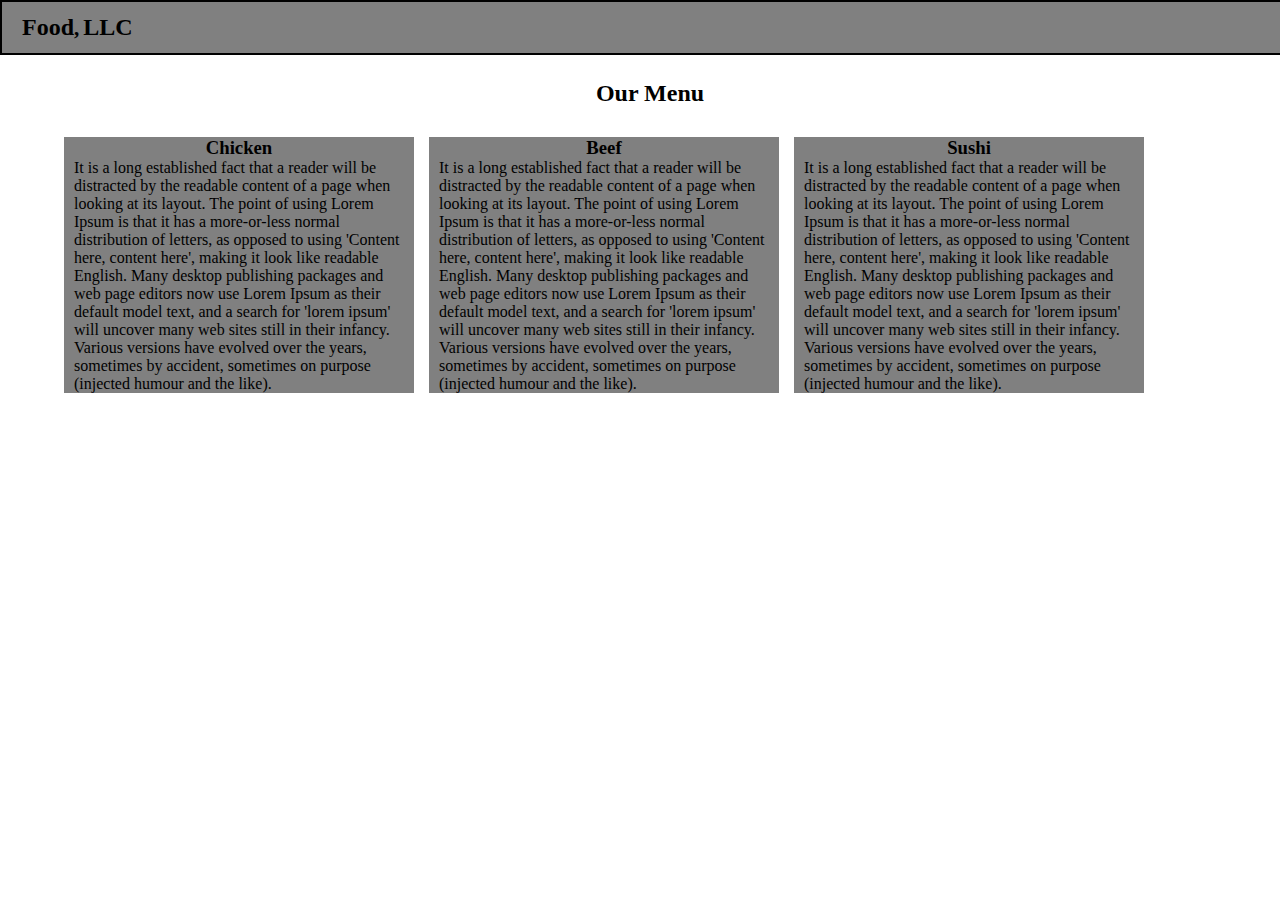
<file: Mod-ass2/index.html>
<!doctype html>
<html>
<head>
<meta charset="utf-8">
<title>Untitled Document</title>
<link href="style.css" rel="stylesheet" type="text/css">
</head>

<body>
<header>
	<div class="top">
	<h2>Food<span>,</span></h2>
		<h2>LLC</h2>
		<div class="clearfix"></div>
	</div>
</header>
	<div class="content">
		<h2>Our Menu</h2>
		</div>
	<div class="container">
		<div class="fis">
			<h3>Chicken</h3>
			<p>It is a long established fact that a reader will be distracted by the readable content of a page when looking at its layout. The point of using Lorem Ipsum is that it has a more-or-less normal distribution of letters, as opposed to using 'Content here, content here', making it look like readable English. Many desktop publishing packages and web page editors now use Lorem Ipsum as their default model text, and a search for 'lorem ipsum' will uncover many web sites still in their infancy. Various versions have evolved over the years, sometimes by accident, sometimes on purpose (injected humour and the like).</p>
		</div>
		
		<div class="fis">
			<h3>Beef</h3>
			<p>It is a long established fact that a reader will be distracted by the readable content of a page when looking at its layout. The point of using Lorem Ipsum is that it has a more-or-less normal distribution of letters, as opposed to using 'Content here, content here', making it look like readable English. Many desktop publishing packages and web page editors now use Lorem Ipsum as their default model text, and a search for 'lorem ipsum' will uncover many web sites still in their infancy. Various versions have evolved over the years, sometimes by accident, sometimes on purpose (injected humour and the like).</p>
		</div>
		
		<div class="fis hhh">
			<h3>Sushi</h3>
			<p>It is a long established fact that a reader will be distracted by the readable content of a page when looking at its layout. The point of using Lorem Ipsum is that it has a more-or-less normal distribution of letters, as opposed to using 'Content here, content here', making it look like readable English. Many desktop publishing packages and web page editors now use Lorem Ipsum as their default model text, and a search for 'lorem ipsum' will uncover many web sites still in their infancy. Various versions have evolved over the years, sometimes by accident, sometimes on purpose (injected humour and the like).</p>
		</div>
	</div>
</body>
</html>
</file>
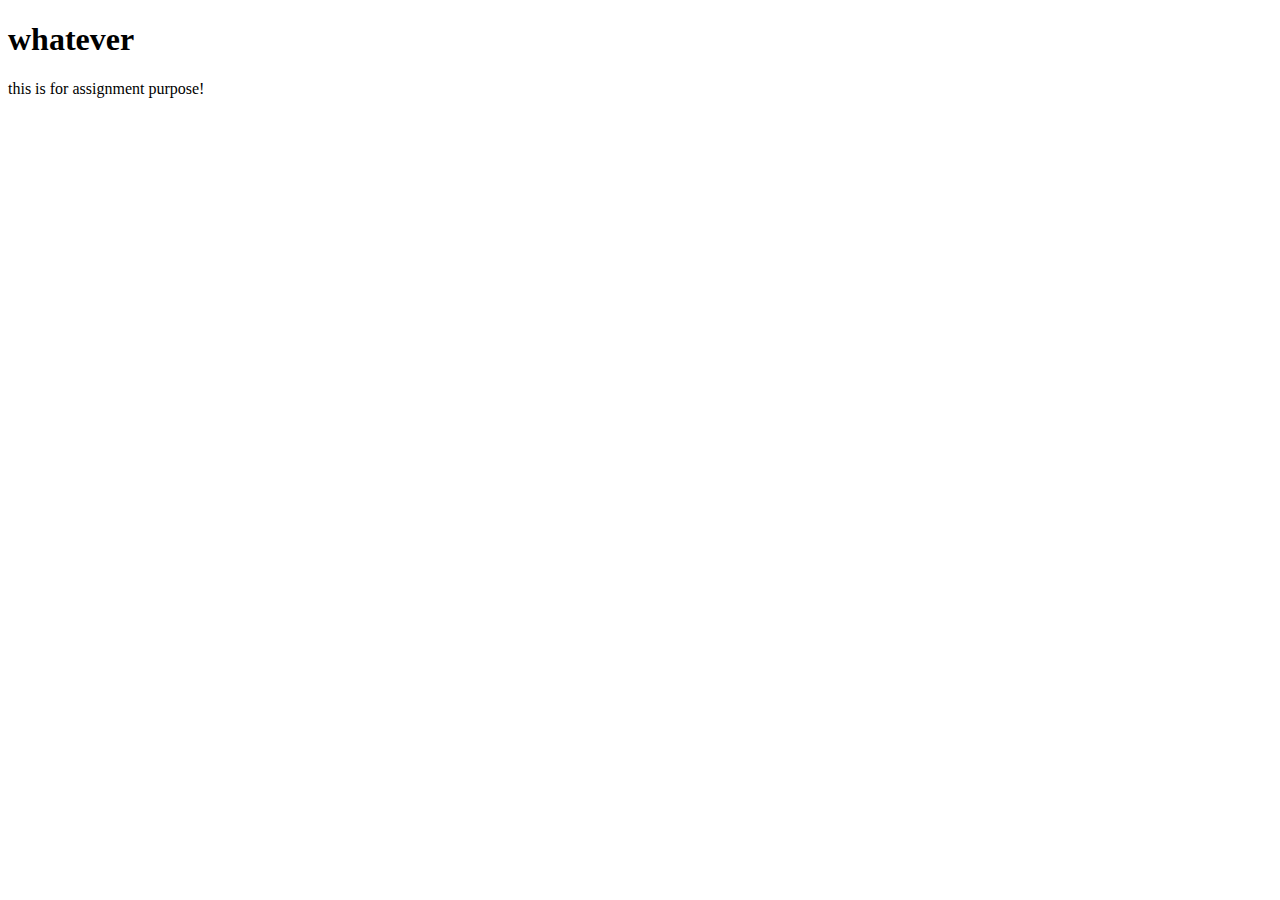
<file: module3/index.html>
<!DOCTYPE html>
<html>

<head>
    <meta charset="utf-8">
    <title>Assignment Solution for Module 4</title>
    <script src="Shello.js"></script>
    <script src="Sbye.js"></script>
    <script src="script.js"></script>
</head>

<body>
    <h1>whatever</h1>
    <p>this is for assignment purpose!</p>
</body>

</html>
</file>
<file: Mod-ass2/style.css>
* {
	margin: 0;
	padding: 0;
}
.clearfix {
	clear: both;
}
body {
	width: auto;
}
.top {
	background-color: gray;
	width: 100%;
	border: 2px solid black;
}
.top h2 {
	float: left;
	padding: 10px 0;
	margin: 2px;
}
h2:nth-child(1) {
	margin-left: 20px;
}
.top h2 span {
	color: black;
	font-size: 21px;
}
.content h2 {
	text-align: center;
	margin-top: 25px;
	margin-bottom: 30px;
}
.container {
	margin: auto;
	width: 90%;
}
.fis {
	width: 400px;
	background-color: gray;
	padding: 0 10px;
	box-sizing: border-box;
	float: left;
	margin-left: 30px;
}
.fis h3 {
	text-align: center;
}
.fis:nth-child(1) {
	margin-left: 0;
}

@media (min-width: 1200px) and (max-width: 1400px) {
	.fis {
    width: 350px;
    margin-left: 15px;
	}
}
@media (min-width: 792px) and (max-width: 1199px) {
	.fis {width: 274px;}
	
}


@media only screen and (max-width: 991px) {
	.fis {
		width: 46%; margin-left: 68px;}
	.hhh{
		margin:10px 0 0 0;
		width: 100%;
	}
}
@media only screen and (max-width: 480px) {
		.fis {
    width: 100%;
    margin-left: 0;
    margin-bottom: 10px;
}
	}
</file>
